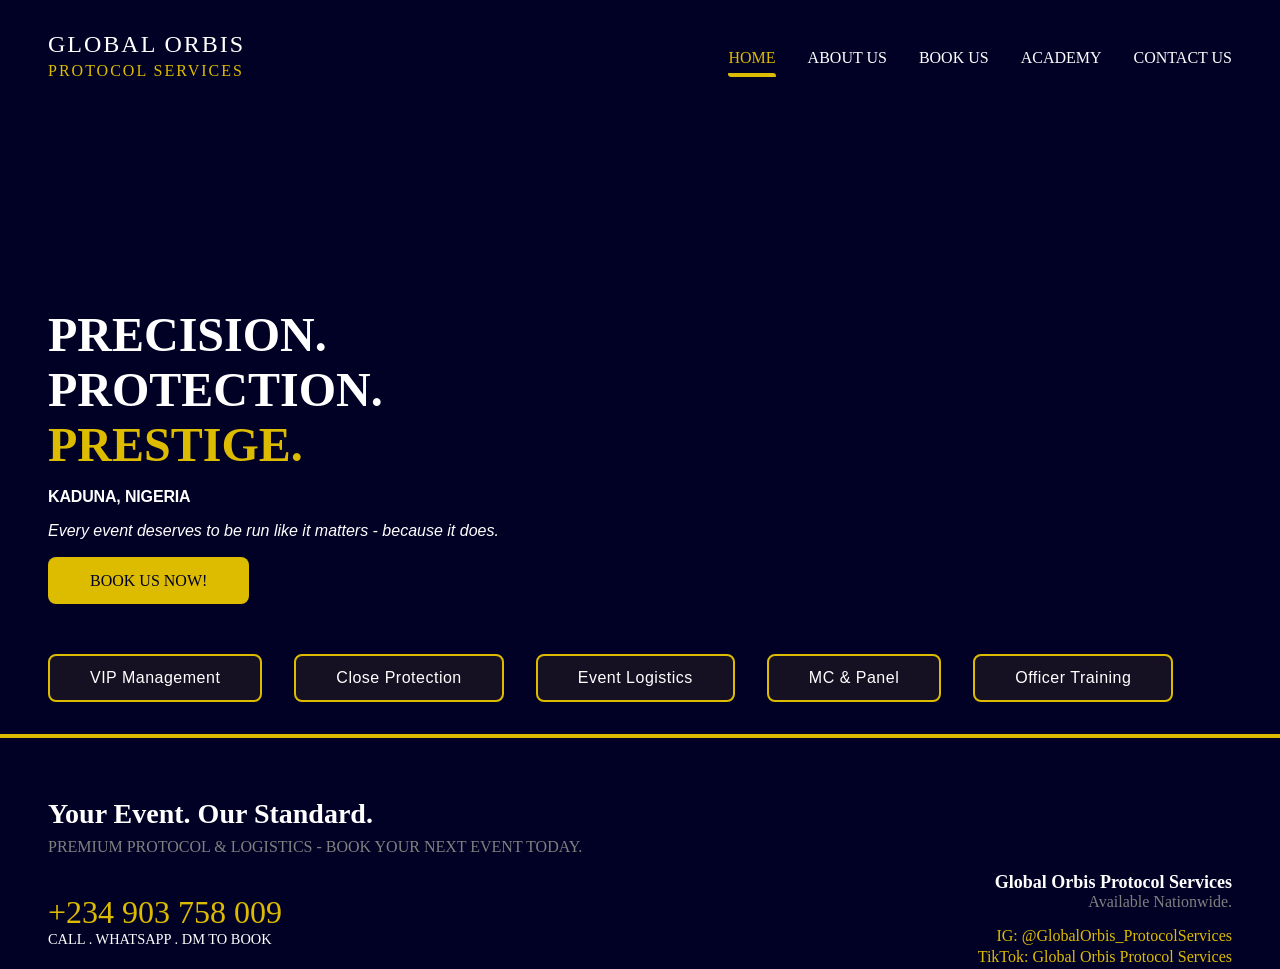
<file: index.html>
<!DOCTYPE html>
<html lang="en">
<head>
    <meta charset="UTF-8">
    <meta name="viewport" content="width=device-width, initial-scale=1.0">
    <meta http-equiv="X-UA-Compatible" content="IE=8">
    <meta http-equiv="X-UA-Compatible" content="ie=edge">
    <meta name="description" content="Official website for Global Orbis Protocol; a Protocol service and logitics company founded in Kaduna, Nigeria">

    <!-- FONTS -->

    <!-- BASE STYLINGS -->
    <link rel="stylesheet" href="styles/base.css">

    <!-- PAGE STYLINGS -->
    <link rel="stylesheet" href="styles/style.css">

    <title> Global Orbis Protocol </title>
</head>
<body>
    
    <section id="page__content">

        <header class="header" id="header">

            <div class="logo">
                <a href="#" class="logo_link">
                    GLOBAL ORBIS <br>
                    <span class="yellow__text">PROTOCOL SERVICES</span>
                </a>
            </div>

            <nav>
                <ul class="navbar">
                    <li class="nav_item active">
                        <a class="nav_link active" href="#">HOME</a>
                    </li>

                    <li class="nav_item">
                        <a class="nav_link" href="#about_section">ABOUT US</a>
                    </li>
                    
                    <li class="nav_item">
                        <a class="nav_link" href="booking.html">BOOK US </a>
                    </li>
                    
                    <li class="nav_item">
                        <a class="nav_link" href="academy.html">ACADEMY</a>
                    </li>
                    
                    <li class="nav_item">
                        <a class="nav_link" href="#contact_section">CONTACT US</a>
                    </li>

                </ul>
            </nav>

            <div class="menu_icon clicked" aria-label="Menu">
                <span class="line"></span>
                <span class="line"></span>
                <span class="line"></span>
            </div>

        </header>

        <main class="main">
            <div class="hero_section">

                <h1 id="hero_heading">
                    PRECISION. <br>
                    PROTECTION. <br>
                    <span class="yellow__text">PRESTIGE.</span>
                </h1>

                <h3>KADUNA, NIGERIA</h3>

                <p>
                    Every event deserves to be run like it matters - because it does.
                </p>

                <a href="booking.html" class="cta">Book Us Now!</a>

            </div>

            <div class="services">

                <div class="service">
                    VIP Management 
                </div>

                <div class="service">
                    Close Protection 
                </div>

                <div class="service">
                    Event Logistics
                </div>

                <div class="service">
                    MC & Panel
                </div>

                <div class="service">
                   Officer Training 
                </div>

            </div>

            <hr>


        </main>

        <footer class="footer">
            <h3>Your Event. Our Standard.</h3>

            <p class="footer_paragraph">
                PREMIUM PROTOCOL & LOGISTICS - BOOK YOUR NEXT EVENT TODAY.
            </p>

            <div class="contact_info">
                <div class="left_section">
                    <!-- phone__icon -->
                    <p class="phone_number yellow__text">
                        <a href="tel:+234903758009" class="yellow__text">+234 903 758 009</a>

                    </p>
                    
                    <p>CALL . WHATSAPP . DM TO BOOK</p>

                </div>

                <div class="right_section">
                    <h4 class="company_name">
                        Global Orbis Protocol Services
                    </h4>
                    <p id="ava">Available Nationwide.</p>
                    <p class="socials yellow__text">
                        IG: <a href="#">
                            @GlobalOrbis_ProtocolServices
                        </a>
                    </p>
                    <p class="socials yellow__text">
                        TikTok: <a href="#">
                            Global Orbis Protocol Services
                        </a>
                    </p>
                </div>


            </div>

        </footer>
        

    </section>

    <script src="javascript/script.js" ></script>

</body>
</html>

<!-- I shortened availability for 'ava' -->
</file>
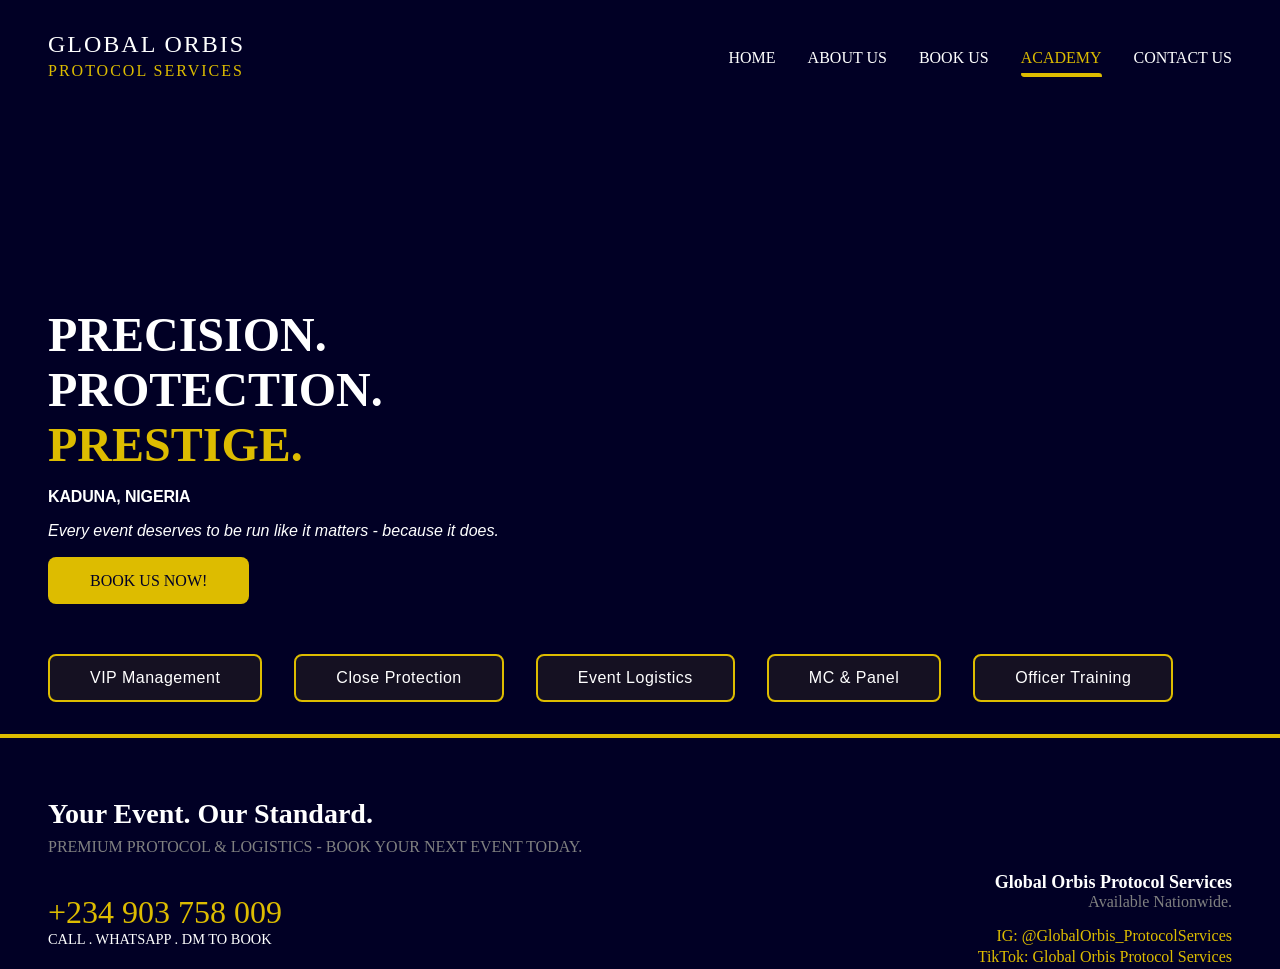
<file: academy.html>
<!DOCTYPE html>
<html lang="en">
<head>
    <meta charset="UTF-8">
    <meta name="viewport" content="width=device-width, initial-scale=1.0">
    <meta http-equiv="X-UA-Compatible" content="IE=8">
    <meta http-equiv="X-UA-Compatible" content="ie=edge">
    <meta name="description" content="Official website for Global Orbis Protocol; a Protocol service and logitics company founded in Kaduna, Nigeria">

    <!-- FONTS -->

    <!-- BASE STYLINGS -->
    <link rel="stylesheet" href="styles/base.css">

    <!-- PAGE STYLINGS -->
    <link rel="stylesheet" href="styles/style.css">

    <title> Global Orbis Protocol </title>
</head>
<body>
    
    <section id="page__content">

        <header class="header" id="header">

            <div class="logo">
                <a href="#" class="logo_link">
                    GLOBAL ORBIS <br>
                    <span class="yellow__text">PROTOCOL SERVICES</span>
                </a>
            </div>

            <nav>
                <ul class="navbar">
                    <li class="nav_item">
                        <a class="nav_link" href="index.html">HOME</a>
                    </li>

                    <li class="nav_item">
                        <a class="nav_link" href="#about_section">ABOUT US</a>
                    </li>
                    
                    <li class="nav_item">
                        <a class="nav_link" href="booking.html">BOOK US </a>
                    </li>
                    
                    <li class="nav_item active">
                        <a class="nav_link active" href="#">ACADEMY</a>
                    </li>
                    
                    <li class="nav_item">
                        <a class="nav_link" href="contact_section">CONTACT US</a>
                    </li>

                </ul>
            </nav>

            <div class="menu_icon clicked" aria-label="Menu">
                <span class="line"></span>
                <span class="line"></span>
                <span class="line"></span>
            </div>

        </header>

        <main class="main">
            <div class="hero_section">

                <h1 id="hero_heading">
                    PRECISION. <br>
                    PROTECTION. <br>
                    <span class="yellow__text">PRESTIGE.</span>
                </h1>

                <h3>KADUNA, NIGERIA</h3>

                <p>
                    Every event deserves to be run like it matters - because it does.
                </p>

                <a href="booking.html" class="cta">Book Us Now!</a>

            </div>

            <div class="services">

                <div class="service">
                    VIP Management 
                </div>

                <div class="service">
                    Close Protection 
                </div>

                <div class="service">
                    Event Logistics
                </div>

                <div class="service">
                    MC & Panel
                </div>

                <div class="service">
                   Officer Training 
                </div>

            </div>

            <hr>


        </main>

        <footer class="footer">
            <h3>Your Event. Our Standard.</h3>

            <p class="footer_paragraph">
                PREMIUM PROTOCOL & LOGISTICS - BOOK YOUR NEXT EVENT TODAY.
            </p>

            <div class="contact_info">
                <div class="left_section">
                    <!-- phone__icon -->
                    <p class="phone_number yellow__text">
                        <a href="tel:+234903758009" class="yellow__text">+234 903 758 009</a>

                    </p>
                    
                    <p>CALL . WHATSAPP . DM TO BOOK</p>

                </div>

                <div class="right_section">
                    <h4 class="company_name">
                        Global Orbis Protocol Services
                    </h4>
                    <p id="ava">Available Nationwide.</p>
                    <p class="socials yellow__text">
                        IG: <a href="#">
                            @GlobalOrbis_ProtocolServices
                        </a>
                    </p>
                    <p class="socials yellow__text">
                        TikTok: <a href="#">
                            Global Orbis Protocol Services
                        </a>
                    </p>
                </div>


            </div>

        </footer>
        

    </section>

    <script src="javascript/script.js" ></script>

</body>
</html>

<!-- I shortened availability for 'ava' -->
</file>
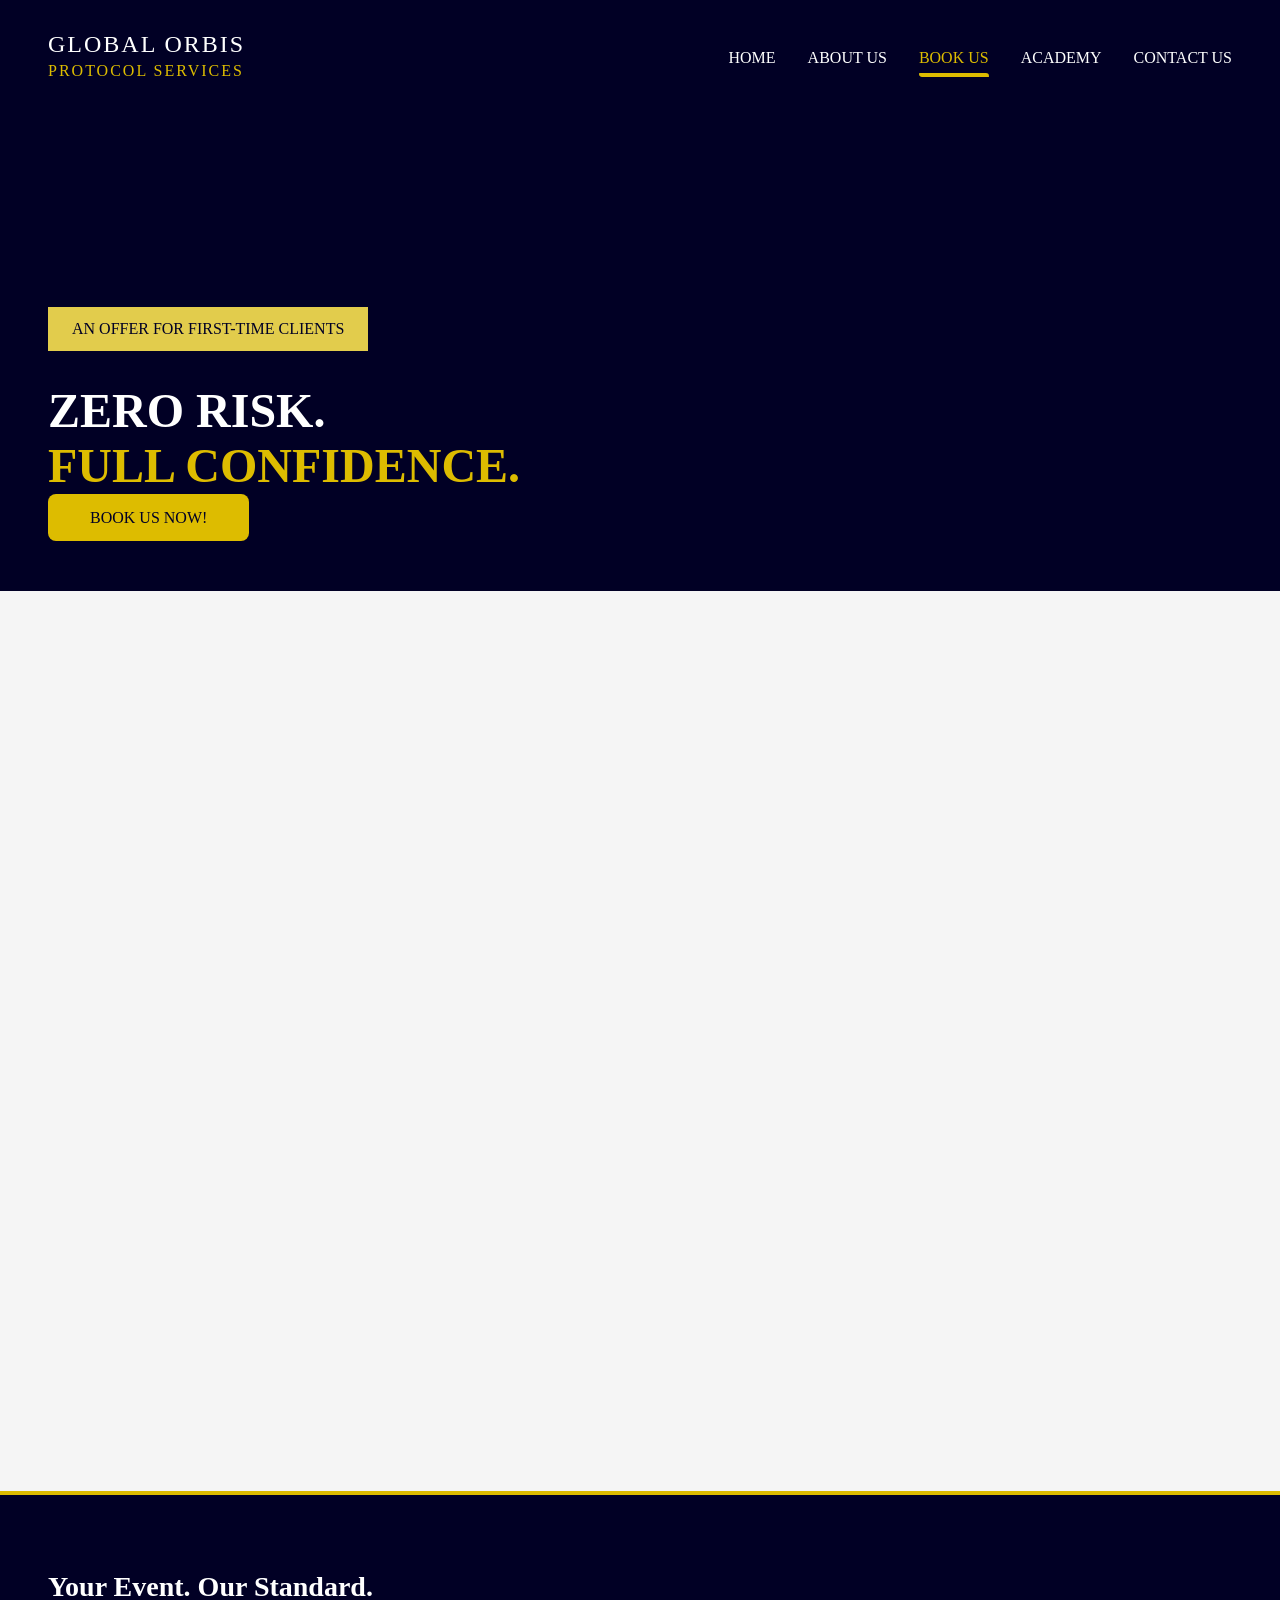
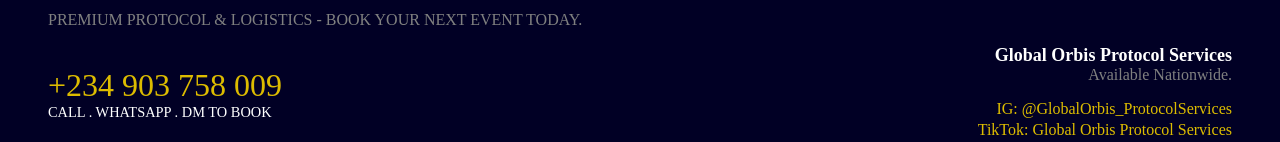
<file: booking.html>
<!DOCTYPE html>
<html lang="en">
<head>
    <meta charset="UTF-8">
    <meta name="viewport" content="width=device-width, initial-scale=1.0">
    <meta http-equiv="X-UA-Compatible" content="IE=8">
    <meta http-equiv="X-UA-Compatible" content="ie=edge">
    <meta name="description" content="Official website for Global Orbis Protocol; a Protocol service and logitics company founded in Kaduna, Nigeria">

    <!-- FONTS -->

    <!-- BASE STYLINGS -->
    <link rel="stylesheet" href="styles/base.css">

    <!-- PAGE STYLINGS -->
    <link rel="stylesheet" href="styles/style.css">

    <title> Global Orbis Protocol </title>
</head>
<body>
    
    <section id="page__content">

        <header class="header" id="header">

            <div class="logo">
                <a href="#" class="logo_link">
                    GLOBAL ORBIS <br>
                    <span class="yellow__text">PROTOCOL SERVICES</span>
                </a>
            </div>

            <nav>
                <ul class="navbar">
                    <li class="nav_item">
                        <a class="nav_link" href="index.html">HOME</a>
                    </li>

                    <li class="nav_item">
                        <a class="nav_link" href="#about_section">ABOUT US</a>
                    </li>
                    
                    <li class="nav_item active">
                        <a class="nav_link active" href="#">BOOK US </a>
                    </li>
                    
                    <li class="nav_item">
                        <a class="nav_link" href="academy.html">ACADEMY</a>
                    </li>
                    
                    <li class="nav_item">
                        <a class="nav_link" href="index.html#contact_section">CONTACT US</a>
                    </li>

                </ul>
            </nav>

            <div class="menu_icon clicked" aria-label="Menu">
                <span class="line"></span>
                <span class="line"></span>
                <span class="line"></span>
            </div>

        </header>

        <main class="main">
            <div class="hero_section">

                <div class="offer_label">
                    AN OFFER FOR FIRST-TIME CLIENTS
                </div>

                <h1 id="hero_heading">
                    ZERO RISK. <br>
                    <span class="yellow__text">FULL CONFIDENCE.</span>
                </h1>
                
                <!-- Change Booking button button to take the user to the booking form not the booking page  -->
                <a href="booking.html" class="cta">Book Us Now!</a>

            </div>

        </main>

        <section class="booking_section">
            <div class="form_container">

            </div>
        </section>  



        <hr>
        <!-- Footer Section -->
        <footer class="footer">
            <h3>Your Event. Our Standard.</h3>

            <p class="footer_paragraph">
                PREMIUM PROTOCOL & LOGISTICS - BOOK YOUR NEXT EVENT TODAY.
            </p>

            <div class="contact_info">
                <div class="left_section">
                    <!-- phone__icon -->
                    <p class="phone_number yellow__text">
                        <a href="tel:+234903758009" class="yellow__text">+234 903 758 009</a>

                    </p>
                    
                    <p>CALL . WHATSAPP . DM TO BOOK</p>

                </div>

                <div class="right_section">
                    <h4 class="company_name">
                        Global Orbis Protocol Services
                    </h4>
                    <p id="ava">Available Nationwide.</p>
                    <p class="socials yellow__text">
                        IG: <a href="#">
                            @GlobalOrbis_ProtocolServices
                        </a>
                    </p>
                    <p class="socials yellow__text">
                        TikTok: <a href="#">
                            Global Orbis Protocol Services
                        </a>
                    </p>
                </div>


            </div>

        </footer>
        

    </section>

    <script src="javascript/script.js" ></script>

</body>
</html>

<!-- I shortened availability for 'ava' -->
</file>
<file: styles/base.css>
:root {
  --h5: 500 1.4rem/24px var(--ff);
}

html {
  scroll-behavior: smooth;
  font-size: 16px;
}

* {
  margin: 0;
  padding: 0;
  list-style: none;
  /* font-family: system-ui; */
  text-decoration: none;
  box-sizing: border-box;
}

img,
svg,
picture,
video {
  width: 100%;
  display: block;
}

.flex-group-1 {
  display: flex;
  align-items: center;
  justify-content: center;
  gap: 2rem;
  flex-wrap: wrap;
}

.flex-group-2 {
  flex-direction: column;
  display: flex;
  align-items: center;
  justify-content: center;
  gap: 2rem;
}

.flex-justify_1 {
  display: flex;
  align-items: center;
  justify-content: space-between;
}

.flex-justify_2 {
  display: flex;
  align-items: center;
  justify-content: space-between;
}

.flex-align_1 {
  display: flex;
  align-items: start;
  justify-content: center;
}

.grid-col-1 {
  display: grid;
  grid-template-columns: repeat(4, 1fr);
}

.pseudo {
  position: relative;
  overflow: hidden;
  width: 10rem;
  height: 10rem;
  background-color: rebeccapurple;
  border-radius: 50%;
}

.pseudo::after {
  content: "";
  top: 0;
  left: 0;
  width: 100%;
  height: 100%;
  position: absolute;
  background: #fccedc;
}

.btn {
  display: inline-flex;
  align-items: center;
  justify-content: center;
  color: white;
  border-radius: 10px;
  background-color: #333;
  padding: 10px 20px;
  cursor: pointer;
}

input {
  outline: none;
}

h1,
h2,
h3,
h4,
h5,
h6,
p {
  cursor: default;
}
</file>
<file: styles/style.css>
:root {
    --font-white: #fff;
    --gray: #3a3a3a;
    --gold-bright: #ddbc00;
    --gold-pale: #e2cc4c;
    --dark-blue: #010025;

    --space: 2rem;
    --margin: 0 0 1rem 0;

    --outline: 1px solid var(--gray);
}

body {
    background-color: var(--dark-blue);
    font-family: 'Times New Roman', Times, serif;
    color: var(--font-white);
    --pd-inline: 3rem;
}

.header {
    display: flex;
    width: 100%;
    height: auto;
    align-items: center;
    justify-content: space-between;
    padding-block: var(--space);
    padding-inline: var(--pd-inline);
}

.logo_link {
    font-size: 1.5rem;
    line-height: 1.5rem;
    font-family: 'Times New Roman', Times, serif;
    font-weight: 500;
    letter-spacing: 2px;
    color: var(--font-white);

    span {
        font-size: 1rem;
        font-family: inherit;
    }
}

.navbar {
    display: flex;
    gap: 2rem;
    transition: scale;
    transition: transform 400ms ease-in-out;
}

.nav_link {
    color: var(--font-white);
    transition: color 400ms ease;
}

.nav_item {
    scale: 1;
    position: relative;
}

.nav_item::after {
    position: absolute;
    bottom: -10px;
    left: 0;
    content: "";
    height: 4px;
    background-color: var(--gold-bright);
    width: 100%;
    transform: scaleX(0);
    transform-origin: right;
    transition: transform 400ms ease;
    border-radius: 8px 030px;
}

.nav_item:hover::after,
.nav_item.active::after {
    transform: scaleX(1);
}

.nav_link.active,
.nav_link:hover {
    color: var(--gold-bright);
}

.menu_icon {
    display: flex;
    width: 60px;
    height: 60px;
    z-index: 999;
    flex-direction: column;
    align-items: center;
    justify-content: center;
    gap: .5rem;
    cursor: pointer;
    border-radius: 50%;
    outline: var(--outline);
    outline-color: var(--gold-bright);
    visibility: hidden;
    opacity: 0;
    display: none;
}

.line {
    width: 2rem;
    height: 2px;
    background-color: var(--gold-bright);
    border-radius: 8px;
    transition: rotate 300ms ease-in-out, translate 250ms ease-in-out;
}

.menu_icon.clicked .line:first-of-type {
    translate: 0 10px 0;
    rotate: 30deg;
}

.menu_icon.clicked .line:nth-of-type(2) {
    opacity: 0;
    visibility: hidden;
}

.menu_icon.clicked .line:last-of-type {
    translate: 0 -10px 0;
    rotate: -30deg
}


/* Hero Section */

.hero_section {
    margin-top: 12rem;
    margin-bottom: 4rem;
    padding-inline: var(--pd-inline);
}

.offer_label {
    background-color: var(--gold-pale);
    color: var(--dark-blue);
    width: fit-content;
    padding-inline: 1.5rem;
    padding-block: .8125rem;
    margin-block: var(--space);
    cursor: default;

}

#hero_heading {
    font-size: 3rem;
    margin: var(--margin);
}

.hero_section h3 {
    font-size: 1rem;
    letter-spacing: 2px;
    font-family: 'Segoe UI', Tahoma, Geneva, Verdana, sans-serif;
    margin: var(--margin);
    letter-spacing: -0.01em;
}

.hero_section p {
    margin: var(--margin);
    margin-bottom: 2rem;
    font-family: 'Segoe UI', Tahoma, Geneva, Verdana, sans-serif;
    font-style: italic;
}

.cta {
    padding-inline: 2.5rem;
    padding-block: .8125rem;
    border: none;
    background-color: var(--gold-bright);
    color: var(--dark-blue);
    font-weight: 500;
    cursor: pointer;
    margin-bottom: 300px;
    text-transform: uppercase;
    border: 2px solid transparent;
    border-radius: 8px;
    transition: border 300ms ease-in-out, color
    250ms ease-in-out, background-color 280ms ease-in-out;
}

.cta:hover {
    background-color: transparent;
    border: 2px solid var(--gold-bright);
    color: var(--gold-bright);
}

.services {
    display: flex;
    align-items: center;
    margin: var(--margin);
    font-family: 'Segoe UI', Tahoma, Geneva, Verdana, sans-serif;
    gap: var(--space);
    margin-top: 2rem;
    margin-bottom: 1rem;
    flex-wrap: wrap;
    padding-inline: var(--pd-inline);
}

.service {
    border: 2px solid;
    border-color: var(--gold-bright);
    padding-inline: 2.5rem;
    font-weight: 500;
    letter-spacing: .5px;
    padding-block: .8125rem;
    margin: var(--margin);
    background-color: #ddbc0017;
    cursor: default;
    border-radius: 8px;
}

hr {
    width: 100%;
    margin:auto;
    height: 4px;
    background-color: var(--gold-bright);
    border-color: transparent;
    position: absolute;
    left: 0;
}

.footer {
    margin-top: 5rem;
    padding-inline: var(--pd-inline);
}

.footer h3 {
    font-size: 1.75rem;
    margin: 0 0 .5rem 0;
}

.footer_paragraph {
    font-size: 1rem;
    color: gray;
    margin: var(--margin);
}

.contact_info {
    display: flex;
    align-items: center;
    justify-content: space-between;
}

.phone_number {
    font-size: 2rem;
}

.left_section p:nth-of-type(2) {
    font-size: .9rem;
}

.right_section {
    text-align: right;
}

.company_name {
    font-size: 1.125rem;
}
#ava {
    color: gray;
    margin: var(--margin);
}

.socials {
    margin-bottom: .2rem;
}
.socials a {
    color: var(--gold-bright);
}


/* Form Page Stylings */
.booking_section {
    width: 100%;
    height: 100vh;
    background-color: whitesmoke;
}




/* UTILITY CLASSES */
.yellow__text {
    color: var(--gold-bright);
}



/* MEDIA QUERIES */
@media (max-width: 840px) {
    #page__content {
        padding-inline: 1rem;
        overflow-x: hidden;
    }

    .menu_icon {
        display: flex;
        visibility: visible;
        opacity: 1;
    }

    .navbar {
        opacity: 0;
        position: absolute;
        transform: scaleX(0);
        transform-origin: right;
        transition: transform 400ms ease-in-out;
    }
    
    .navbar.md-820 {
        transform: scaleX(1);
        opacity: 1;
        display: flex;
        flex-direction: column;
        position: fixed;
        background-color: var(--gray);
        background-color: #0d0b4e;
        top: 1px;
        right: 0;
        height: 100vh;
        width: 100%;
        display: grid;
        place-content: center;
        z-index: 60;
        scale: 1;
    }
    
    .nav_link {
        padding-left: var(--space);
        font-size: 3rem;
        letter-spacing: .5px;
        font-weight: 600;
        font-family: system-ui;
    }

    .services {
        gap: 1rem;
    }

    .service {
        width: fit-content;
    }

    .contact_info {
        flex-wrap: wrap;
        gap: 2rem;
        text-align: left;
    }

    .company_name {
        font-size: 1.5rem
    }

    .right_section {
        text-align: left;
    }
}
</file>
